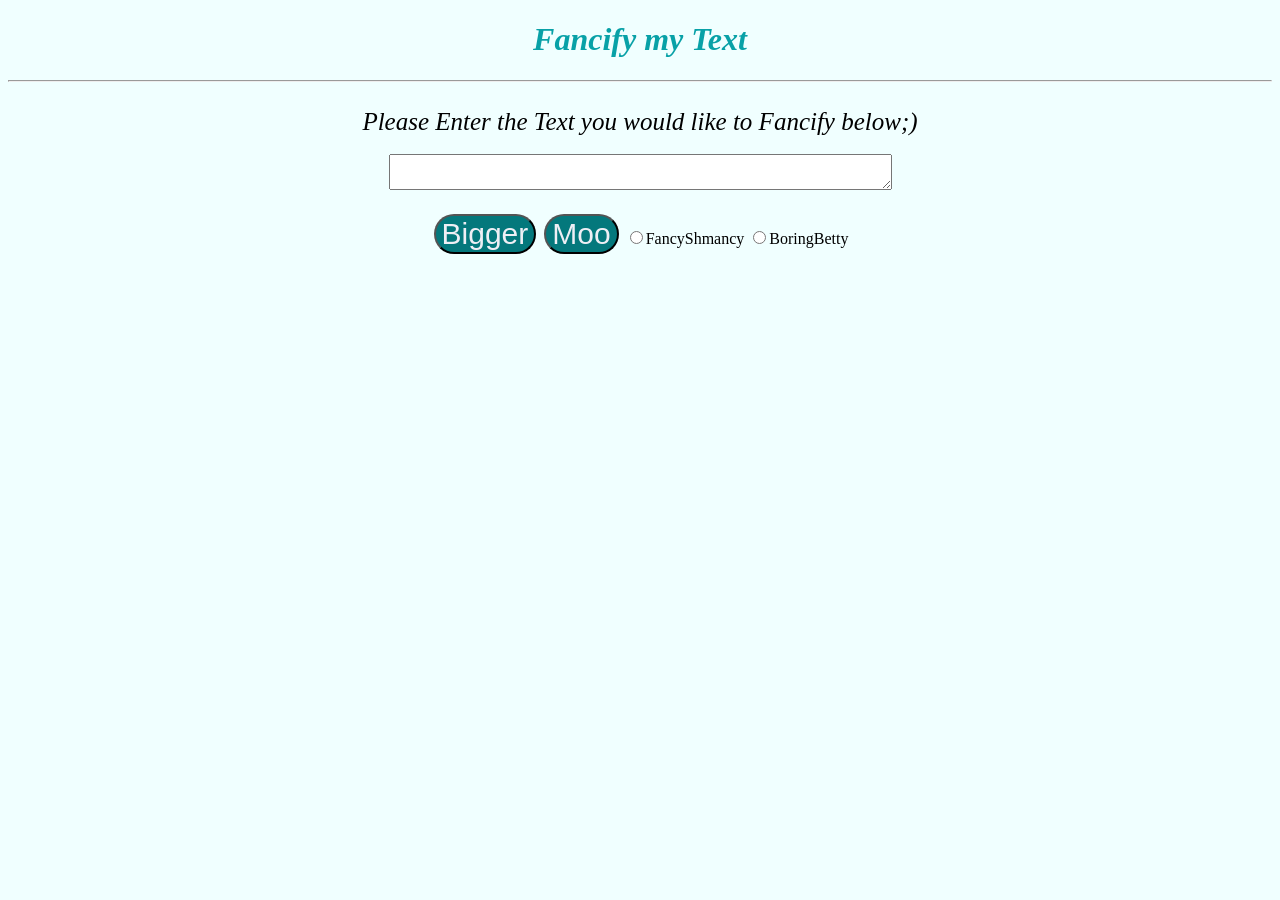
<file: index.html>
<!DOCTYPE html>
<html>
	<head>
<title>Fancify Shamcify</title>


		<!-- link to your script file here -->
		<script src="fancifymytext.js"></script>
		<link rel="stylesheet" href="fancifymytext.css">
		
	</head>

	<body>
		<h1><i>Fancify my Text</i></h1>
		<hr>

		<!-- Your UI controls go here -->
		<div>
			<br>
			<label for="text"><i>Please Enter the Text you would like to Fancify below;)</i></label>
			<br> <br>
			<textarea name="" id="bigText" cols="60" rows="2"></textarea>
			<br><br>
			
			<button onClick="biggerText()">Bigger</button>
			<button onClick="upperCaseText()" id="bigText">Moo</button>
			<input type="radio" id="uncheckFancy" onclick="styleText()" id="styletext">FancyShmancy</input>
			<input type="radio" id="uncheckBoring" onChange="removeStyle()" id="removeStyle">BoringBetty</input>
		</div>
		

	










	</body>
</html>
</file>
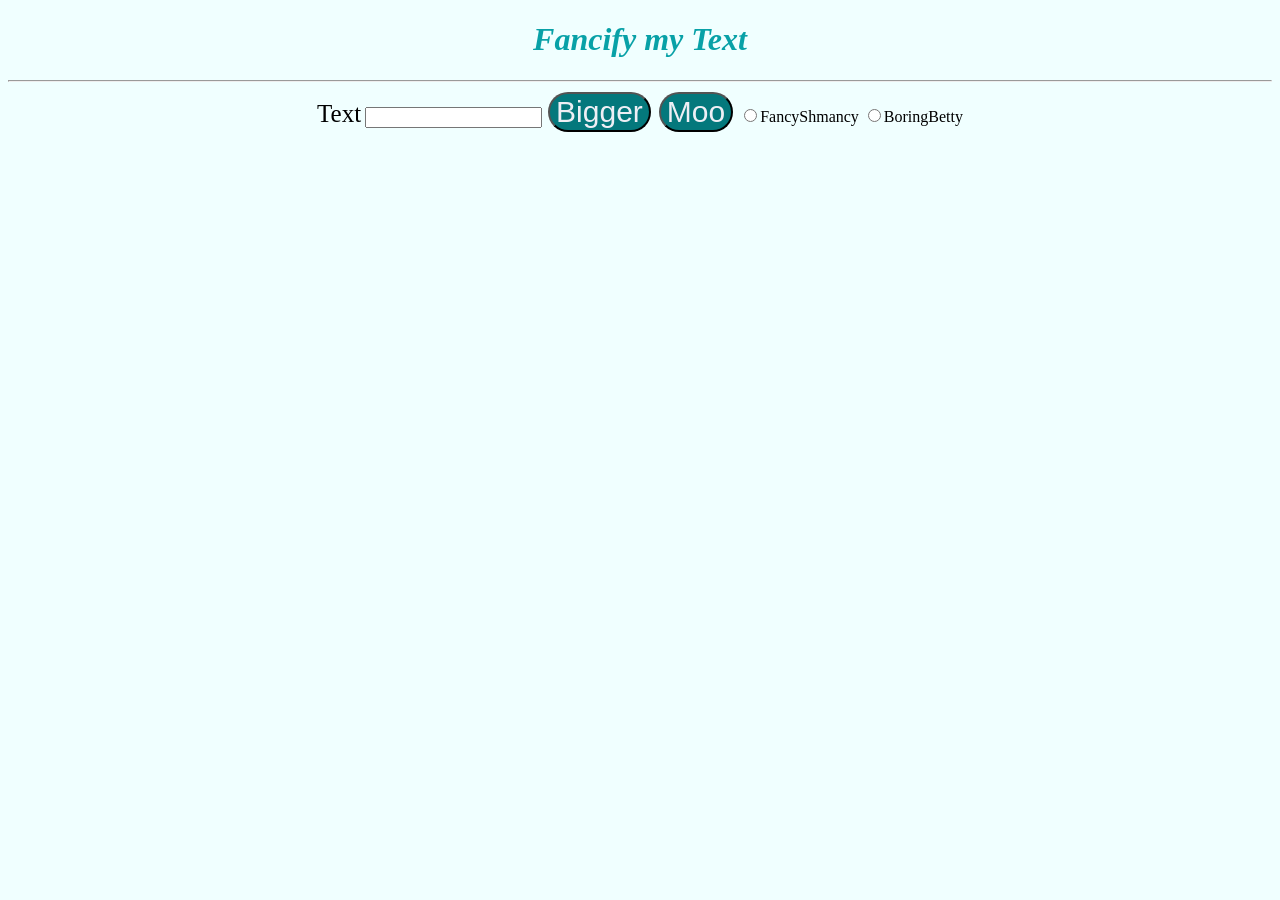
<file: fancifymytext.html>
<!DOCTYPE html>
<html>
	<head>
<title>Fancify Shamcify</title>


		<!-- link to your script file here -->
		<script src="fancifymytext.js"></script>
		<link rel="stylesheet" href="fancifymytext.css">
		
	</head>

	<body>
		<h1><i>Fancify my Text</i></h1>
		<hr>

		<!-- Your UI controls go here -->
		<label for="text">Text</label>
		<input type="text" id="bigText"/>
		<button onClick="biggerText()">Bigger</button>
		<button onClick="upperCaseText()" id="bigText">Moo</button>
		<input type="radio" onclick="styleText()" id="styletext">FancyShmancy</input>
		<input type="radio" onChange="removeStyle()" id="removeStyle">BoringBetty</input>










	</body>
</html>
</file>
<file: fancifymytext.css>
body {
  background-color: azure;
  text-align: center;
  display: block;
}
h1 {
  text-align: center;
  font-family: Georgia, "Times New Roman", Times, serif;
  color: #08a1a7;
  text-shadow: darkturquoise;
}

label {
  font-size: 25px;
}
button {
  color: rgb(238, 239, 245);
  background-color: rgb(4, 120, 124);
  margin: 2px;
  border-radius: 25px;
  font-size: 30px;
}
button:hover {
  background-color: rgb(8, 79, 87);
}
</file>
